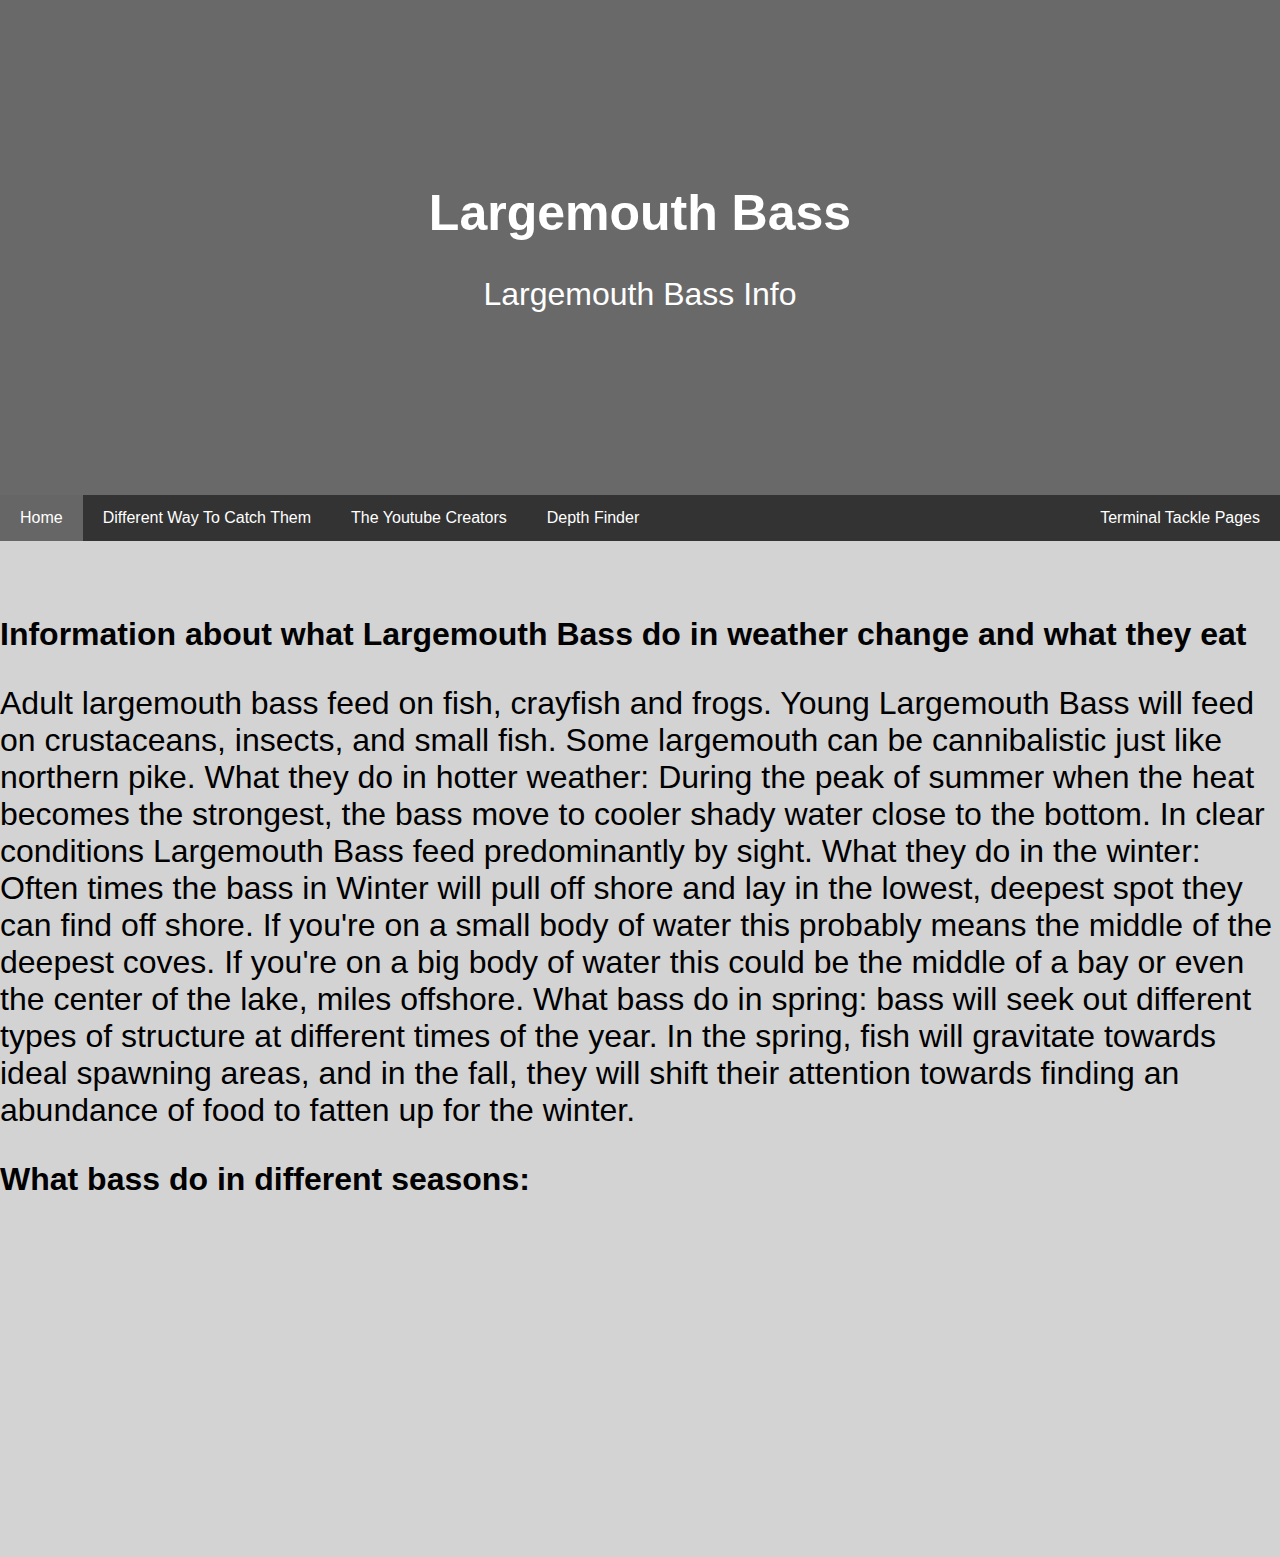
<file: index.htm>
<!DOCTYPE html>
<html lang="en">
<head>
  <title>Largemouth Bass</title>
  <link rel="stylesheet" href="./style/style.css">
  <meta charset="utf-8">
  <meta name="viewport" content="width=device-width, initial-scale=1">
</head>
<body>

<div class="hero-image">
  <div class="hero-text">
    <h1 style="font-size:50px">Largemouth Bass</h1>
    <p>Largemouth Bass Info</p>
  </div>
</div>
<div class="navbar">
  <a href="#" class="active">Home</a>
  <a href="page1.html">Different Way To Catch Them</a>
  <a href="page2.html">The Youtube Creators</a>
  <a href="https://webapp.navionics.com/#boating@6&key=og%7C%7DFnwvzL">Depth Finder</a>
  <a href="page3.html" class="right">Terminal Tackle Pages</a>
</div>

<br>
<br>
<br>
<h1>
 Information about what Largemouth Bass do in weather change and what they eat 
 </h1>

<p1 style="font-size:100%;"><p>Adult largemouth bass feed on ﬁsh, crayﬁsh and frogs. Young Largemouth Bass will feed on crustaceans, insects, and small ﬁsh. Some largemouth can be cannibalistic just like northern pike.

What they do in hotter weather: During the peak of summer when the heat becomes the strongest, the bass move to cooler shady water close to the bottom. In clear conditions Largemouth Bass feed predominantly by sight.

What they do in the winter: Often times the bass in Winter will pull off shore and lay in the lowest, deepest spot they can find off shore. If you're on a small body of water this probably means the middle of the deepest coves. If you're on a big body of water this could be the middle of a bay or even the center of the lake, miles offshore.

What bass do in spring: bass will seek out different types of structure at different times of the year. In the spring, fish will gravitate towards ideal spawning areas, and in the fall, they will shift their attention towards finding an abundance of food to fatten up for the winter.
</p></p1>




<h1>What bass do in different seasons:</h1>
<iframe width="560" height="315" src="https://www.youtube.com/embed/4e7lMMLpW2Q" title="YouTube video player" frameborder="0" allow="accelerometer; autoplay; clipboard-write; encrypted-media; gyroscope; picture-in-picture" allowfullscreen></iframe>


<br>
<br>





</body>
</html>
</file>
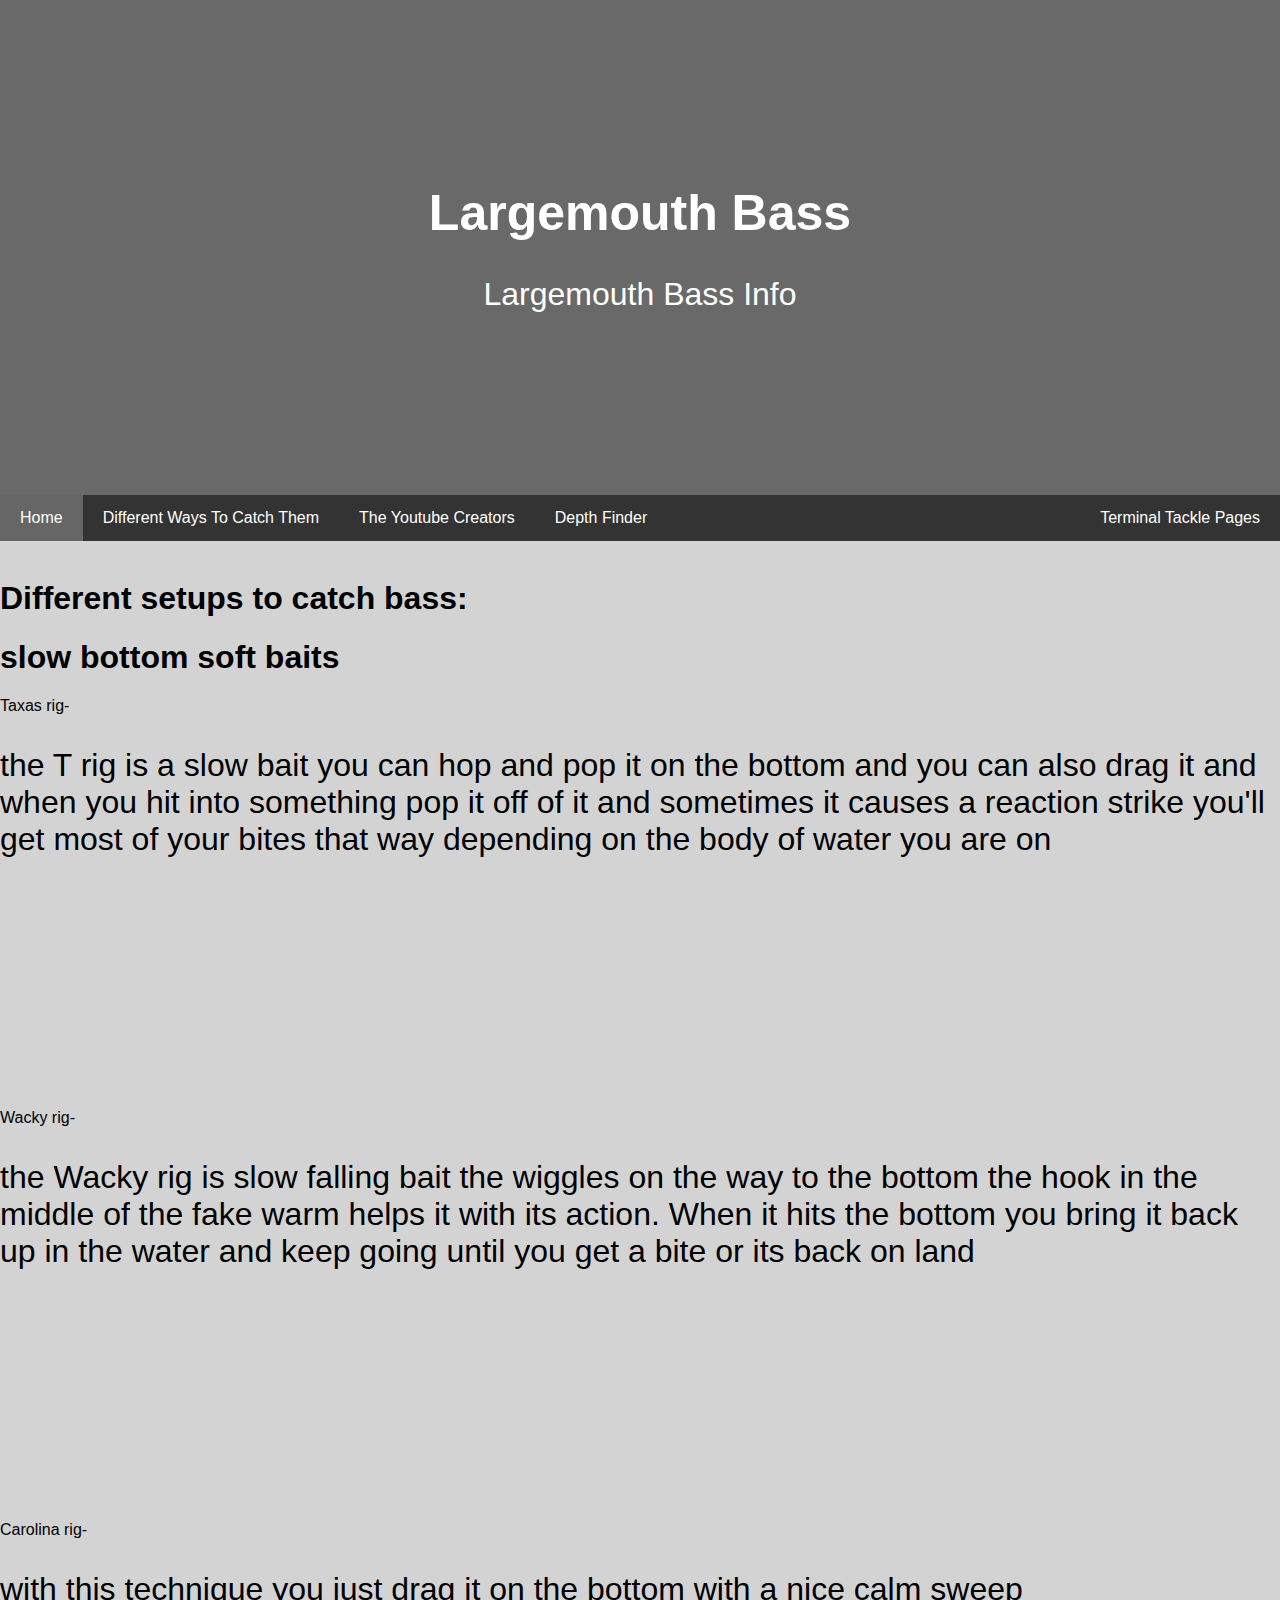
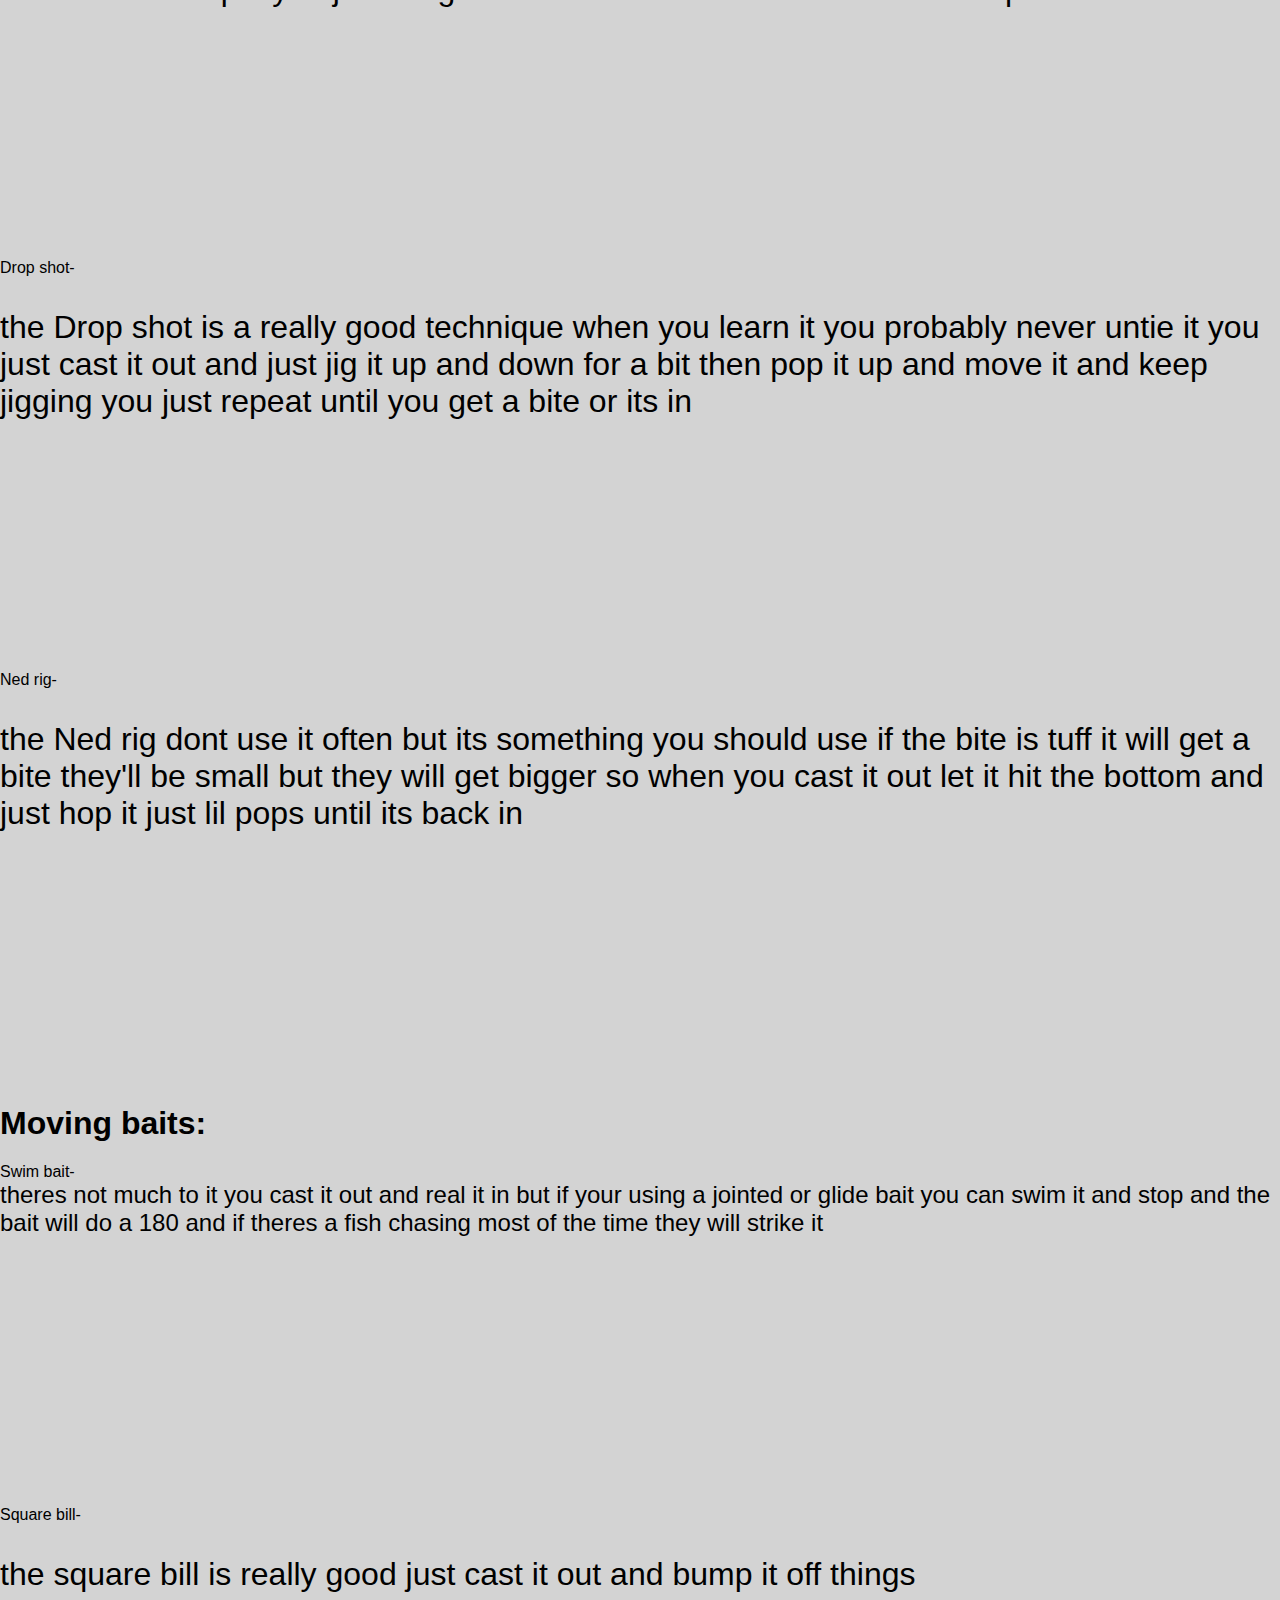
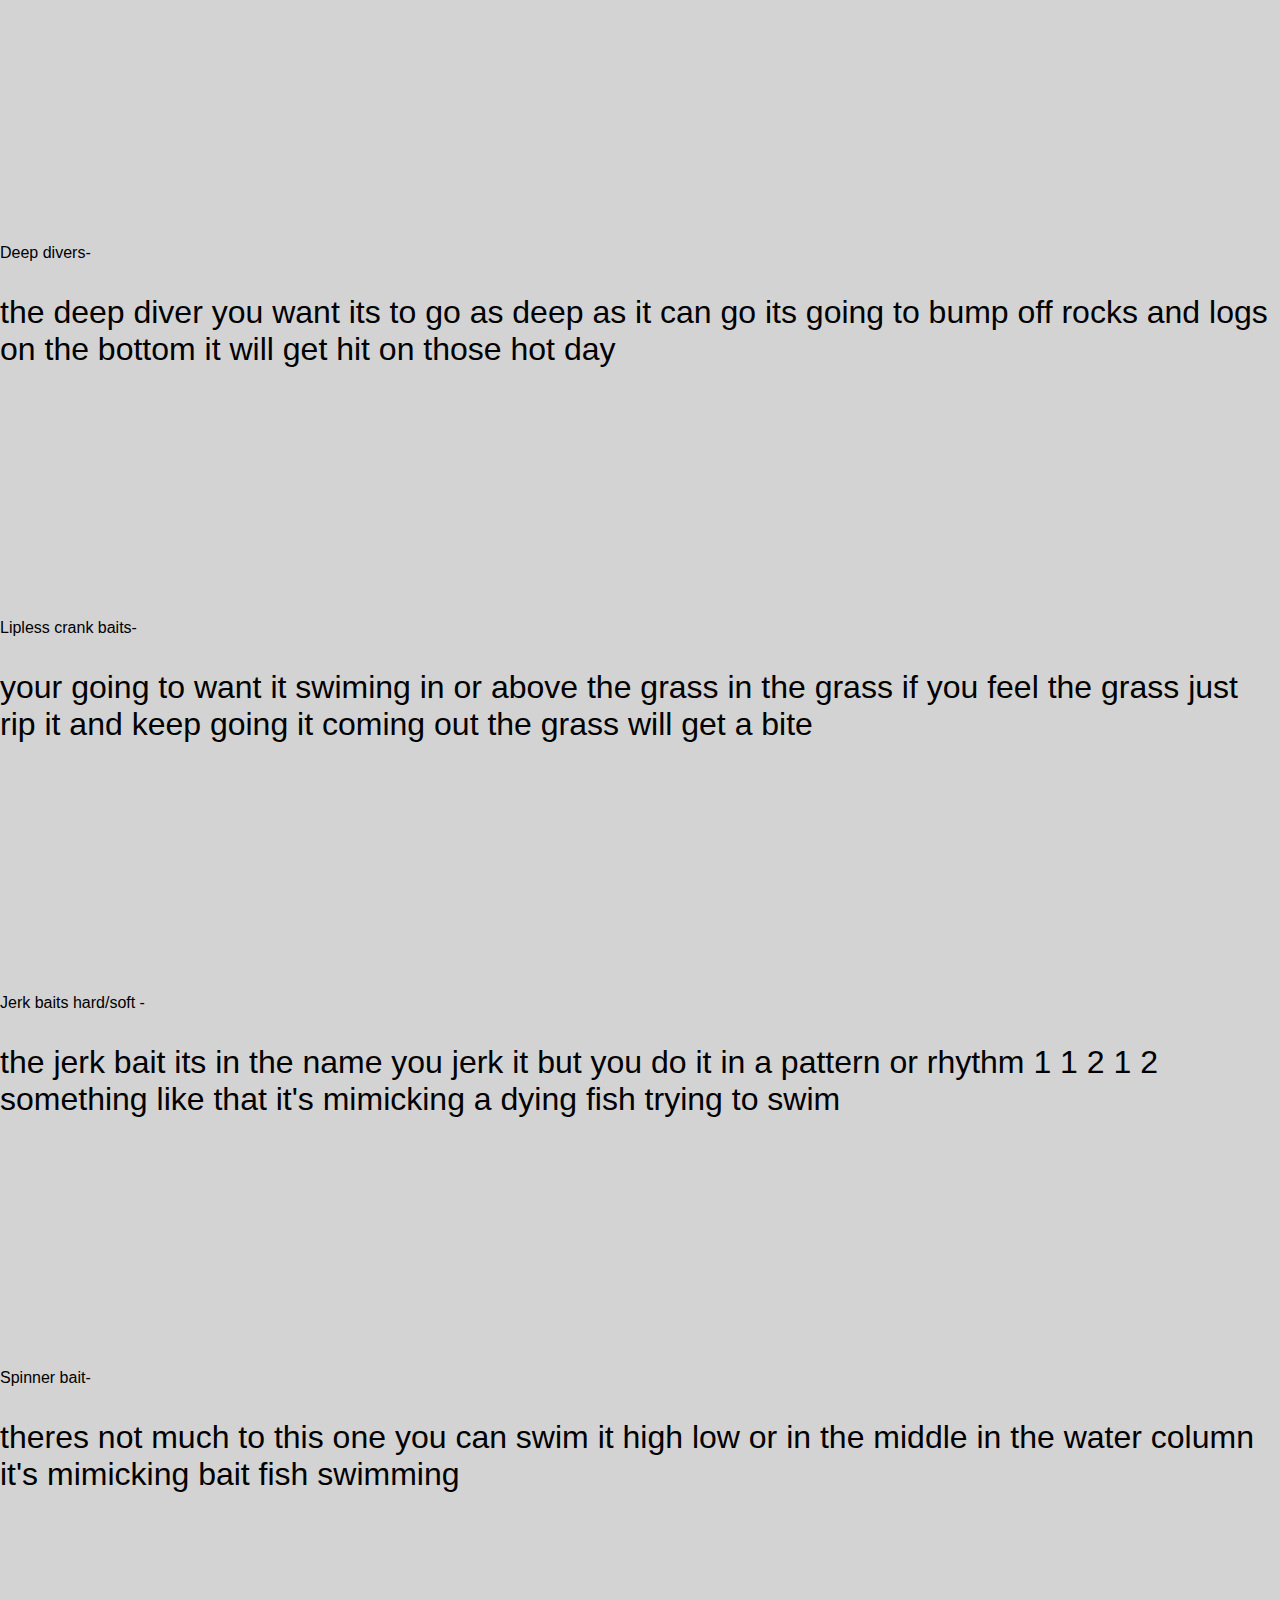
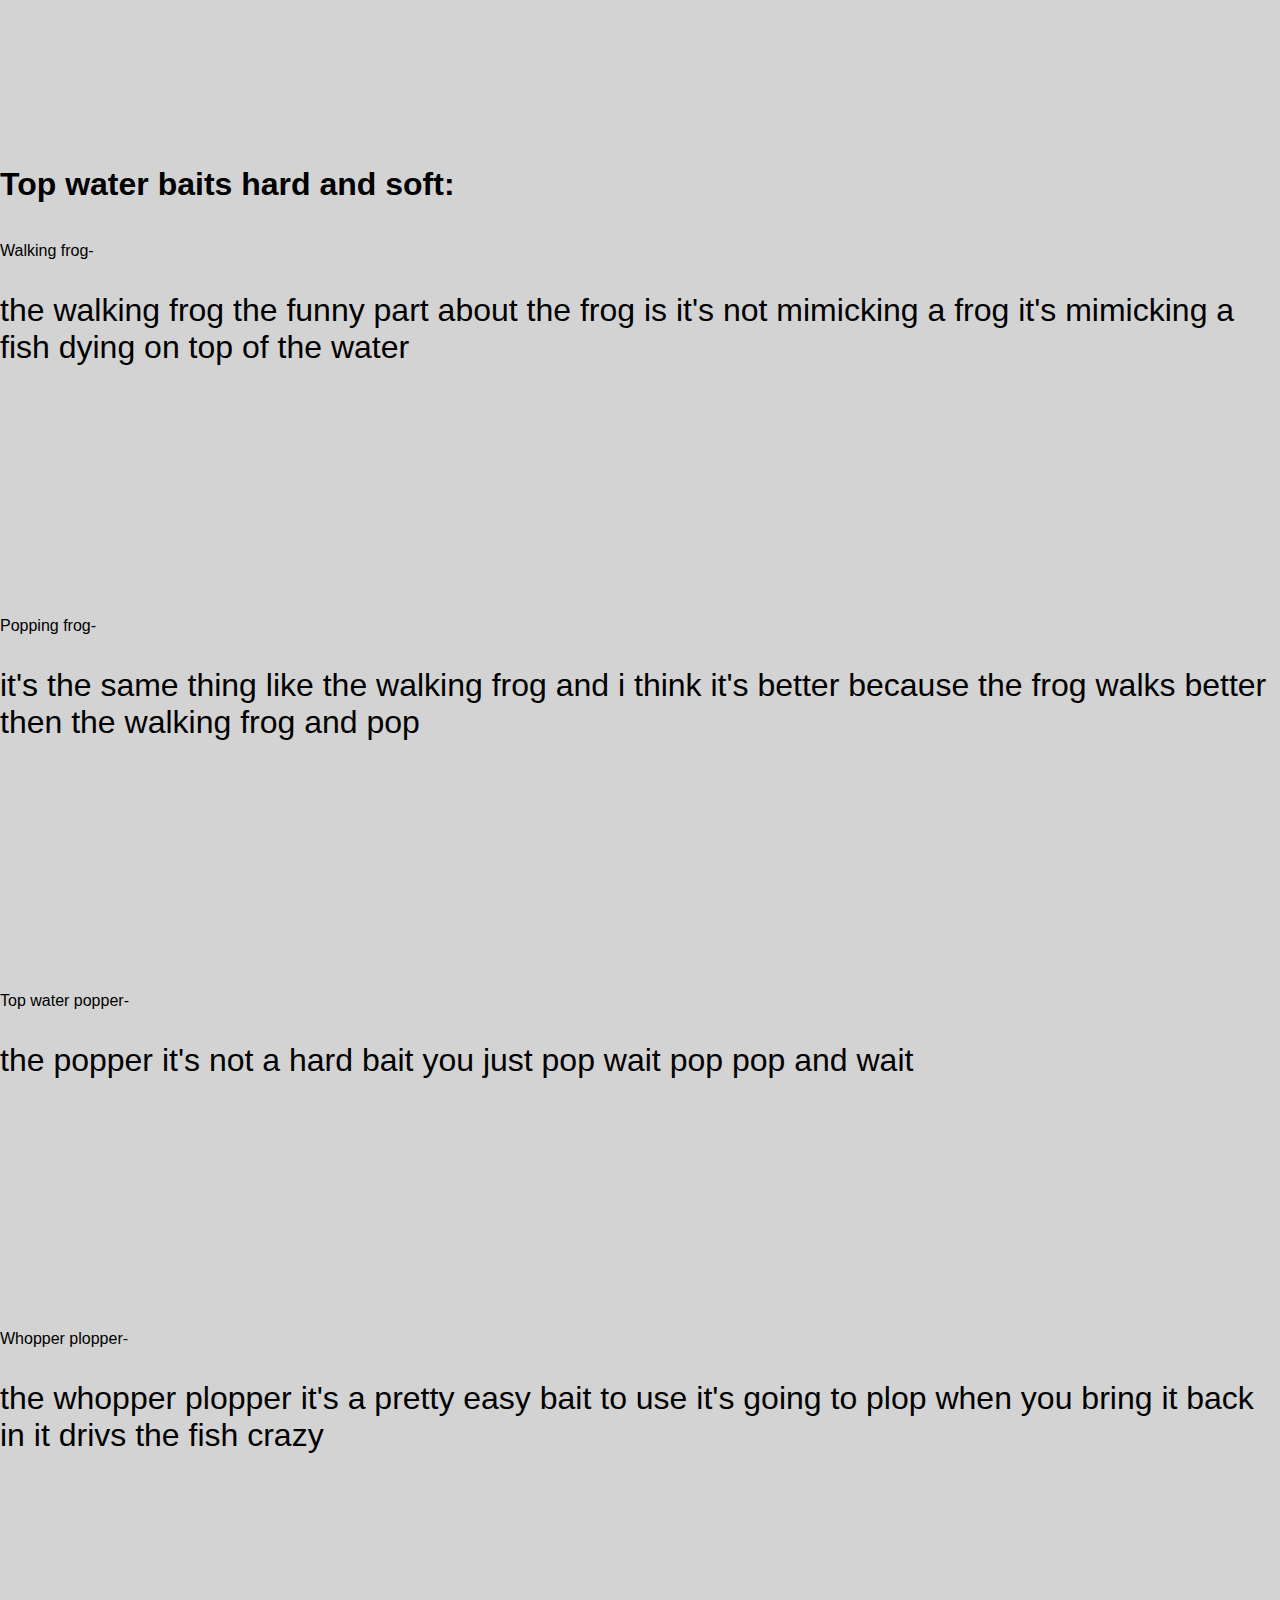
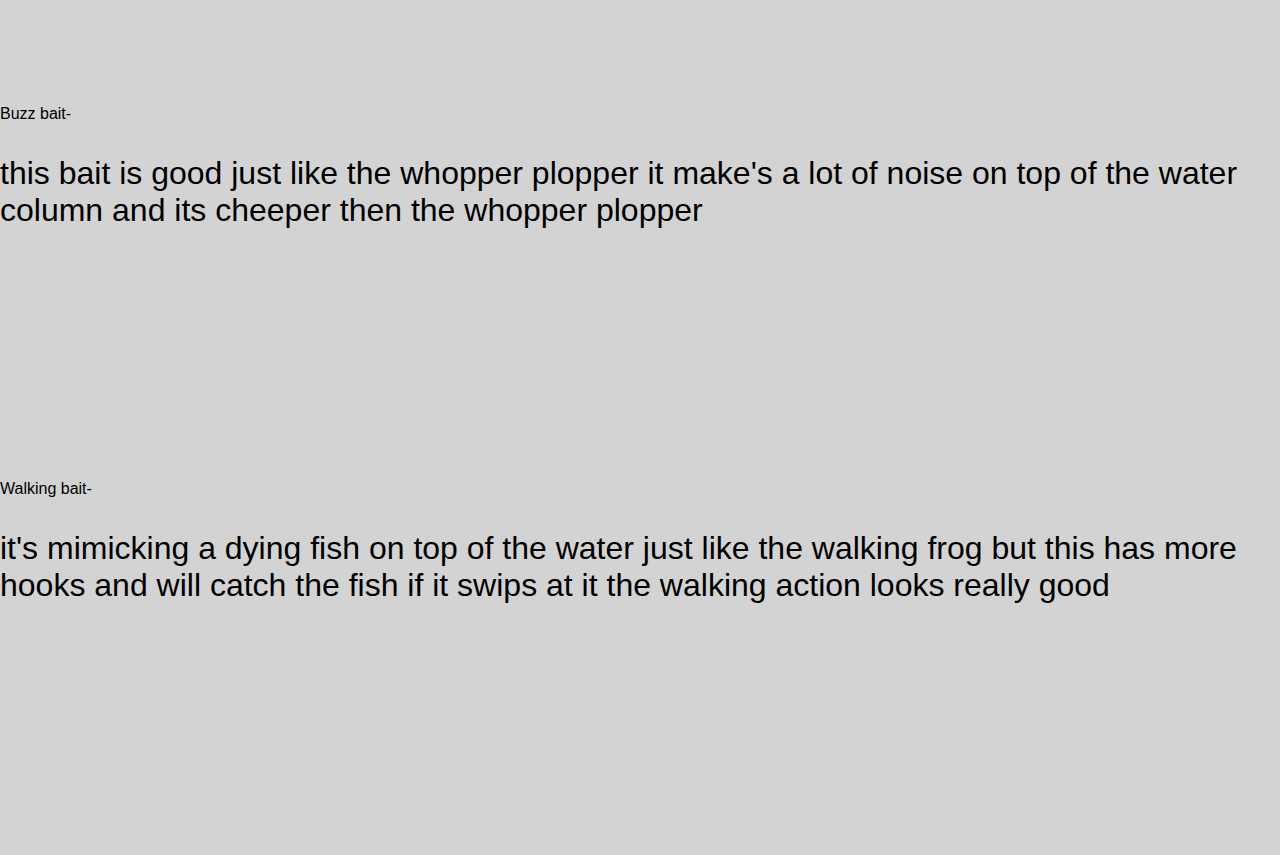
<file: page1.html>
<!DOCTYPE html>
<html lang="en">
<head>
  <title>Largemouth bass</title>
  <link rel="stylesheet" href="./style/style.css">
  <meta charset="utf-8">
  <meta name="viewport" content="width=device-width, initial-scale=1">
</head>
<body>

<div class="hero-image">
  <div class="hero-text">
    <h1 style="font-size:50px">Largemouth Bass</h1>
    <p>Largemouth Bass Info</p>
  </div>
</div>
<div class="navbar">
  <a href="index.htm" class="active">Home</a>
  <a href="#">Different Ways To Catch Them</a>
  <a href="page2.html">The Youtube Creators</a>
  <a href="https://webapp.navionics.com/#boating@6&key=og%7C%7DFnwvzL">Depth Finder</a>
  <a href="page3.html" class="right">Terminal Tackle Pages</a>
</div>
</body>
</html>
<br>
<h1>Different setups to catch bass:</h1>
 <h1>slow bottom soft baits</h1>




<li>Taxas rig-</li>
<p1 style="font-size:100%;"><p>the T rig is a slow bait you can hop and pop it on the bottom and you can also drag it and when you hit into something pop it off of it and sometimes it causes a reaction strike you'll get most of your bites that way depending on the body of water you are on</p></p1>
<iframe width="360" height="215" src="https://www.youtube.com/embed/LVavNeBiO3g" title="YouTube video player" frameborder="0" allow="accelerometer; autoplay; clipboard-write; encrypted-media; gyroscope; picture-in-picture" allowfullscreen></iframe>
<br>
<li>Wacky rig-</li>
<p1 style="font-size:100%;"><p>the Wacky rig is slow falling bait the wiggles on the way to the bottom the hook in the middle of the fake warm helps it with its action. When it hits the bottom you bring it back up in the water and keep going until you get a bite or its back on land</p></p1>
<iframe width="360" height="215" src="https://www.youtube.com/embed/KYnUhmOOz3Q" title="YouTube video player" frameborder="0" allow="accelerometer; autoplay; clipboard-write; encrypted-media; gyroscope; picture-in-picture" allowfullscreen></iframe>
<br>
<li>Carolina rig-</li>
<p1 style="font-size:100%;"><p>with this technique you just drag it on the bottom with a nice calm sweep</p></p1>
<iframe width="360" height="215" src="https://www.youtube.com/embed/LSUcMtyJN44" title="YouTube video player" frameborder="0" allow="accelerometer; autoplay; clipboard-write; encrypted-media; gyroscope; picture-in-picture" allowfullscreen></iframe>
<br>
<li>Drop shot-</li>
<p1 style="font-size:100%;"><p>the Drop shot is a really good technique when you learn it you probably never untie it you just cast it out and just jig it up and down for a bit then pop it up and move it and keep jigging you just repeat until you get a bite or its in</p></p1>
<iframe width="360" height="215" src="https://www.youtube.com/embed/1Ev_J3gEOk0" title="YouTube video player" frameborder="0" allow="accelerometer; autoplay; clipboard-write; encrypted-media; gyroscope; picture-in-picture" allowfullscreen></iframe>
<br>
<li>Ned rig-</li>
<p1 style="font-size:100%;"><p>the Ned rig dont use it often but its something you should use if the bite is tuff it will get a bite they'll be small but they will get bigger so when you cast it out let it hit the bottom and just hop it just lil pops until its back in</p></p1>
<iframe width="360" height="215" src="https://www.youtube.com/embed/RPp9oJ9IhBQ" title="YouTube video player" frameborder="0" allow="accelerometer; autoplay; clipboard-write; encrypted-media; gyroscope; picture-in-picture" allowfullscreen></iframe>
<h1>Moving baits:</h1>

<li>Swim bait-</li>
<p1 style="font-size:150%;">theres not much to it you cast it out and real it in but if your using a jointed or glide bait you can swim it and stop and the bait will do a 180 and if theres a fish chasing most of the time they will strike it</P></p1>
<iframe width="360" height="215" src="https://www.youtube.com/embed/qGaDHsE7Lkc" title="YouTube video player" frameborder="0" allow="accelerometer; autoplay; clipboard-write; encrypted-media; gyroscope; picture-in-picture" allowfullscreen></iframe>
<br>
<li>Square bill-</li>

<p1 style="font-size:100%;"><p>the square bill is really good just cast it out and bump it off things</P></p1>
<iframe width="360" height="215" src="https://www.youtube.com/embed/HFlaHg7QGWQ" title="YouTube video player" frameborder="0" allow="accelerometer; autoplay; clipboard-write; encrypted-media; gyroscope; picture-in-picture" allowfullscreen></iframe>
<br>
<li>Deep divers-</li>
<p1 style="font-size:100%;"><p> the deep diver you want its to go as deep as it can go its going to bump off rocks and logs on the bottom it will get hit on those hot day</P></p1>
<iframe width="360" height="215" src="https://www.youtube.com/embed/A9OGCSHdjuA" title="YouTube video player" frameborder="0" allow="accelerometer; autoplay; clipboard-write; encrypted-media; gyroscope; picture-in-picture" allowfullscreen></iframe>
<br>
<li>Lipless crank baits-</li>
<p1 style="font-size:100%;"><p>your going to want it swiming in or above the grass in the grass if you feel the grass just rip it and keep going it coming out the grass will get a bite</P></p1>
<iframe width="360" height="215" src="https://www.youtube.com/embed/wpHLQefzjYA" title="YouTube video player" frameborder="0" allow="accelerometer; autoplay; clipboard-write; encrypted-media; gyroscope; picture-in-picture" allowfullscreen></iframe>
<br>
<li>Jerk baits hard/soft -</li>
<p1 style="font-size:100%;"><p>the jerk bait its in the name you jerk it but you do it in a pattern or rhythm 1 1 2 1 2 something like that it's mimicking a dying fish trying to swim</p></p1>
<iframe width="360" height="215" src="https://www.youtube.com/embed/cGYMzAALBoI" title="YouTube video player" frameborder="0" allow="accelerometer; autoplay; clipboard-write; encrypted-media; gyroscope; picture-in-picture" allowfullscreen></iframe>
<br>
<li>Spinner bait-</li>
<p1 style="font-size:100%;"><p> theres not much to this one you can swim it high low or in the middle in the water column it's mimicking bait fish swimming</p></p1>
<iframe width="360" height="215" src="https://www.youtube.com/embed/TgrQ8VbGO90" title="YouTube video player" frameborder="0" allow="accelerometer; autoplay; clipboard-write; encrypted-media; gyroscope; picture-in-picture" allowfullscreen></iframe>
<h1>Top water baits hard and soft: 
</h1>

<br>
<li>Walking frog-</li>
<p1 style="font-size:100%;"><p>the walking frog the funny part about the frog is it's not mimicking a frog it's mimicking a fish dying on top of the water</p></p1>
<iframe width="360" height="215" src="https://www.youtube.com/embed/v7kGzsvoyGs" title="YouTube video player" frameborder="0" allow="accelerometer; autoplay; clipboard-write; encrypted-media; gyroscope; picture-in-picture" allowfullscreen></iframe>
<br>
<li>Popping frog-</li>
<p1 style="font-size:100%;"><p>it's the same thing like the walking frog and i think it's better because the frog walks better then the walking frog and pop</p></p1>
<iframe width="360" height="215" src="https://www.youtube.com/embed/bKnD9akQfp4" title="YouTube video player" frameborder="0" allow="accelerometer; autoplay; clipboard-write; encrypted-media; gyroscope; picture-in-picture" allowfullscreen></iframe>
<br>
<li>Top water popper-</li>
<p1 style="font-size:100%;"><p>the popper it's not a hard bait you just pop wait pop pop and wait</p></p1>
<iframe width="360" height="215" src="https://www.youtube.com/embed/rYi-jXE8mwA" title="YouTube video player" frameborder="0" allow="accelerometer; autoplay; clipboard-write; encrypted-media; gyroscope; picture-in-picture" allowfullscreen></iframe>
<br>
<li>Whopper plopper-</li>
<p1 style="font-size:100%;"><p>the whopper plopper it's a pretty easy bait to use it's going to plop when you bring it back in it drivs the fish crazy</p></p1>
<iframe width="360" height="215" src="https://www.youtube.com/embed/_l-QO1XAdyw" title="YouTube video player" frameborder="0" allow="accelerometer; autoplay; clipboard-write; encrypted-media; gyroscope; picture-in-picture" allowfullscreen></iframe>
<br>
<li>Buzz bait-</li>
<p1 style="font-size:100%;"><p>this bait is good just like the whopper plopper it make's a lot of noise on top of the water column and its cheeper then the whopper plopper</p></p1>
<iframe width="360" height="215" src="https://www.youtube.com/embed/IxAT0YspwUo" title="YouTube video player" frameborder="0" allow="accelerometer; autoplay; clipboard-write; encrypted-media; gyroscope; picture-in-picture" allowfullscreen></iframe>
<br>
<li>Walking bait-</li>
<p1 style="font-size:100%;"><p>it's mimicking a dying fish on top of the water just like the walking frog but this has more hooks and will catch the fish if it swips at it the walking action looks really good</p></p1>
<iframe width="360" height="215" src="https://www.youtube.com/embed/N6D4Q8BDaCI" title="YouTube video player" frameborder="0" allow="accelerometer; autoplay; clipboard-write; encrypted-media; gyroscope; picture-in-picture" allowfullscreen></iframe>
<br>
</file>
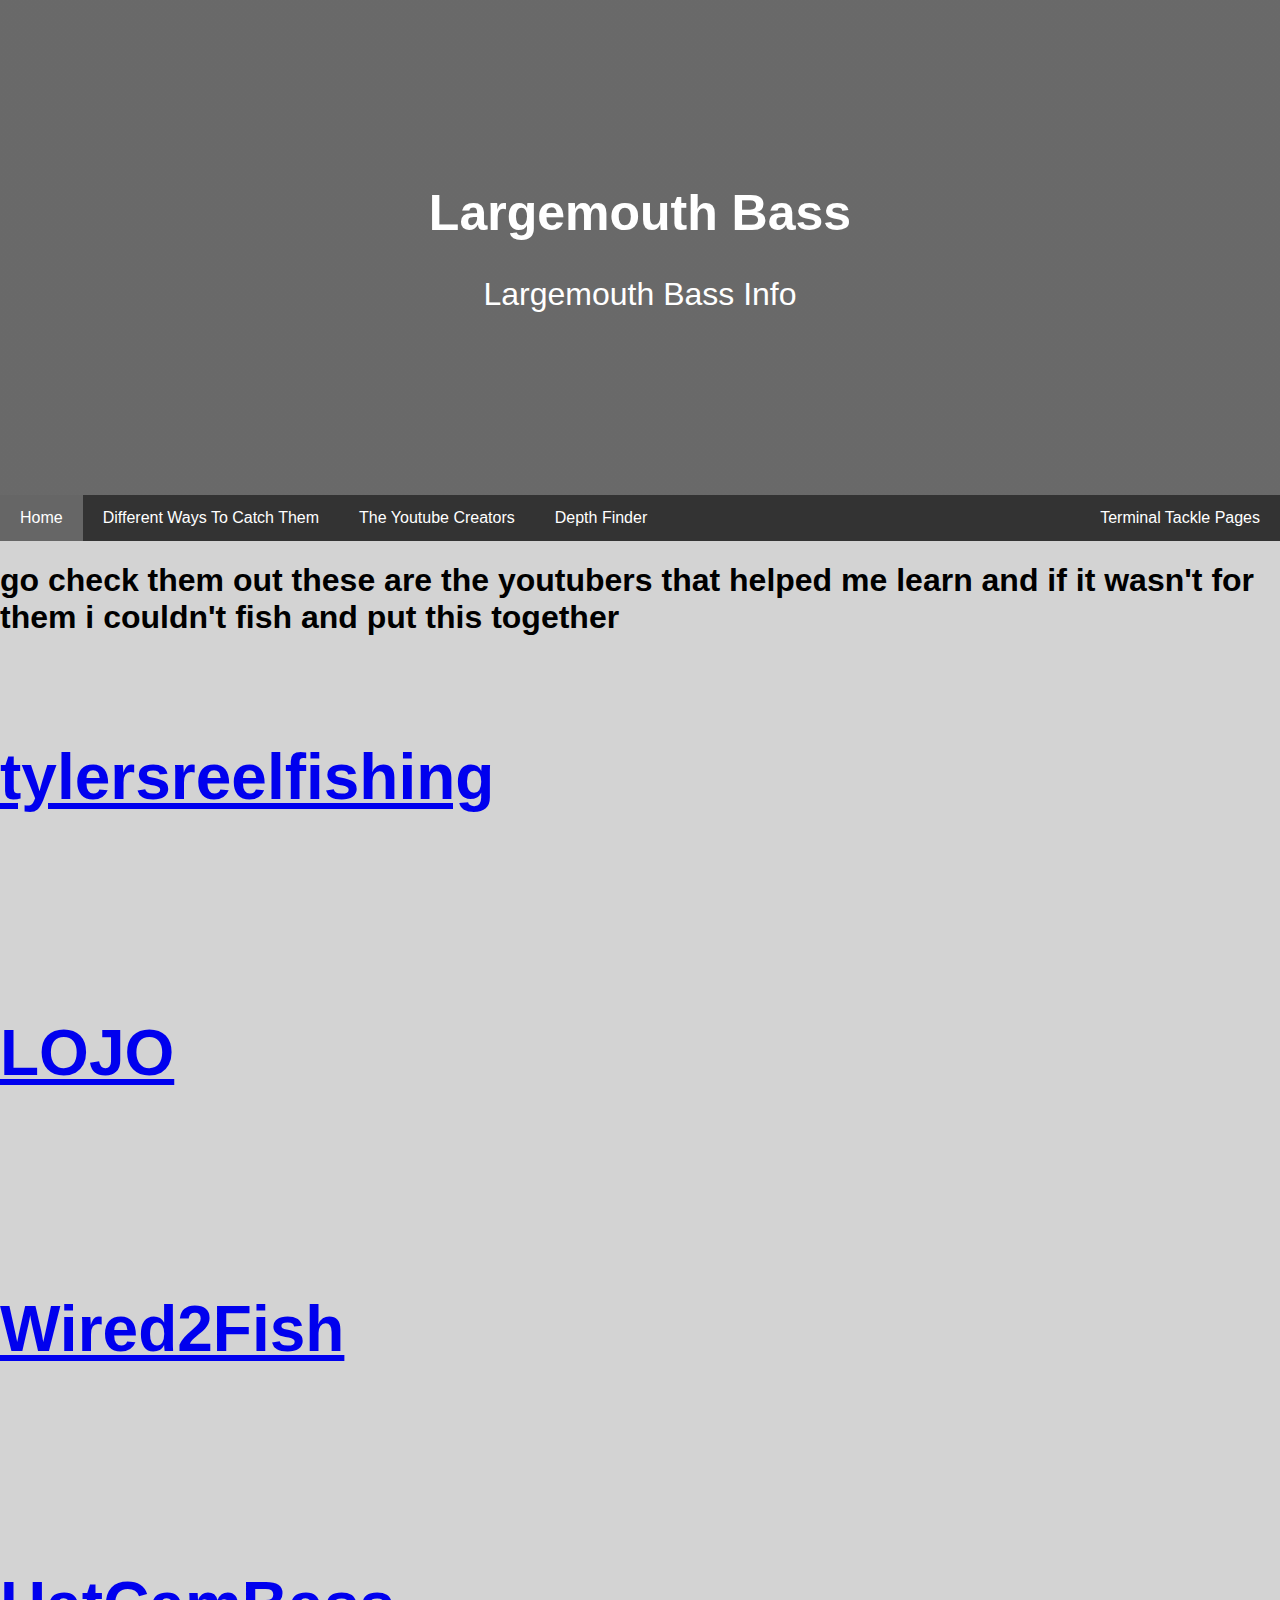
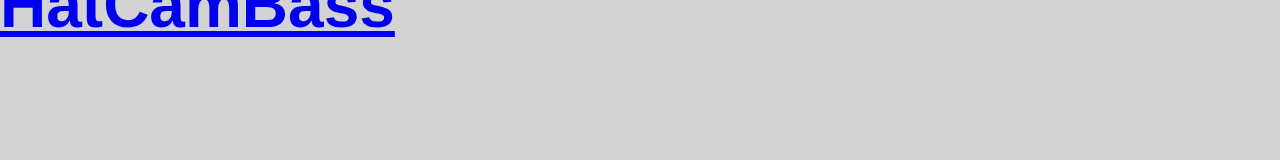
<file: page2.html>
<!DOCTYPE html>
<html lang="en">
<head>
  <title>Largemouth bass</title>
  <link rel="stylesheet" href="./style/style.css">
  <meta charset="utf-8">
  <meta name="viewport" content="width=device-width, initial-scale=1">
</head>
<body>

<div class="hero-image">
  <div class="hero-text">
    <h1 style="font-size:50px">Largemouth Bass</h1>
    <p>Largemouth Bass Info</p>
  </div>
</div>
<div class="navbar">
  <a href="index.htm" class="active">Home</a>
  <a href="page1.html">Different Ways To Catch Them</a>
  <a href="#">The Youtube Creators</a>
  <a href="https://webapp.navionics.com/#boating@6&key=og%7C%7DFnwvzL">Depth Finder</a>
  <a href="page3.html" class="right">Terminal Tackle Pages</a>
</div>
</body>
</html>
<h1>go check them out these are the youtubers
    that helped me learn and if it wasn't for
    them i couldn't fish and put this together</h1>
    <br>
<h1 id="myHeader"><p style="font-size:200%;"><a href="https://www.youtube.com/results?search_query=tylersreelfishing+">tylersreelfishing</a></p>
    <br>
    <br>
    <p style="font-size:200%;"><a href="https://www.youtube.com/c/lojofishing">LOJO</a></p>
    <br>
    <br>
    <p style="font-size:200%;"><a href="https://www.youtube.com/c/Wired2Fish">Wired2Fish</a>
    </p>
    <br>
    <br>
    <p style="font-size:200%;"><a href="https://www.youtube.com/c/HatCamBass">HatCamBass</a></p>
    </h1>
    <br>
    <br>
    <br>
</file>
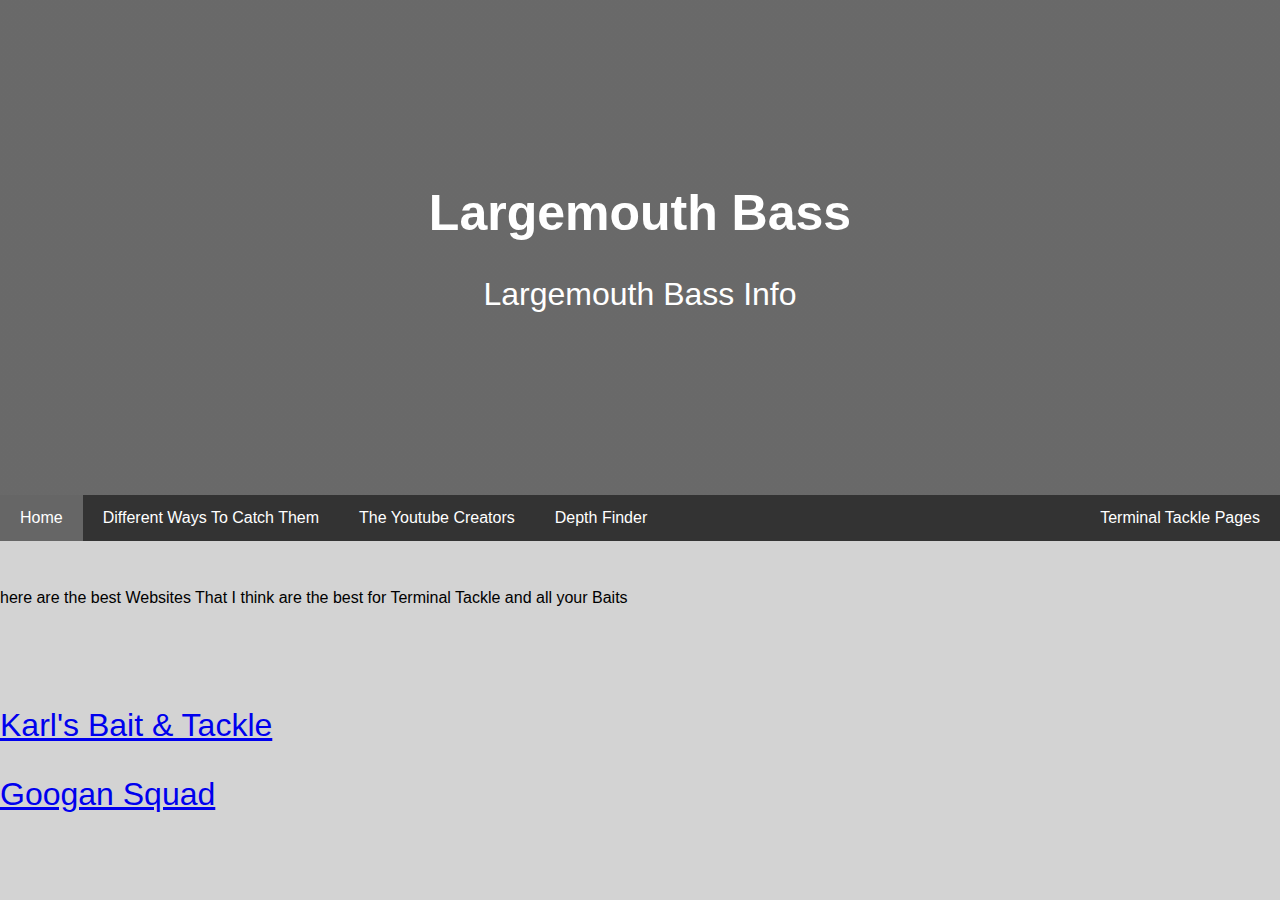
<file: page3.html>
<!DOCTYPE html>
<html lang="en">
<head>
  <title>Largemouth bass</title>
  <link rel="stylesheet" href="./style/style.css">
  <meta charset="utf-8">
  <meta name="viewport" content="width=device-width, initial-scale=1">
</head>
<body>

<div class="hero-image">
  <div class="hero-text">
    <h1 style="font-size:50px">Largemouth Bass</h1>
    <p>Largemouth Bass Info</p>
  </div>
</div>
<div class="navbar">
  <a href="index.htm" class="active">Home</a>
  <a href="page1.html">Different Ways To Catch Them</a>
  <a href="page2.html">The Youtube Creators</a>
  <a href="https://webapp.navionics.com/#boating@6&key=og%7C%7DFnwvzL">Depth Finder</a>
  <a href="#" class="right">Terminal Tackle Pages</a>
</div>
</body>
</html>
<p style="font-size:300%;"><li>here are the best Websites That I think are the best for Terminal Tackle and all your Baits</li></p>
<br>
<br>
<p style="font-size:200%;"><a href="https://shopkarls.com/">Karl's Bait & Tackle</a>
    <p style="font-size:200%;"><a href="https://googansquad.com/">Googan Squad</a>
</file>
<file: style/style.css>
body, html {
  background-color: lightgray;
  height: 100%;
  margin: 0;
  font-family: Arial, Helvetica, sans-serif;
}
.hero-image {
  background-image: linear-gradient(rgba(0, 0, 0, 0.5), rgba(0, 0, 0, 0.5)), url("http://cdn.shopify.com/s/files/1/0955/1488/files/24429125249_ac34e227e5_b.jpg?v=1522707930");
  height: 55%;
  background-position: center;
  background-repeat: no-repeat;
  background-size: cover;
  position: relative;
}

.hero-text {
  text-align: center;
  position: absolute;
  top: 50%;
  left: 50%;
  transform: translate(-50%, -50%);
  color: white;
}

.hero-text button {
  border: none;
  outline: 0;
  display: inline-block;
  padding: 10px 25px;
  color: black;
  background-color: #ddd;
  text-align: center;
  cursor: pointer;
}

.hero-text button:hover {
  background-color: #555;
  color: white;
}
.fakeimg {
  height: 200px;
  background: #aaa;
}
p {
  font-size: 200%;
}
p1 {
  font-size: 140%;
}
/* Sticky navbar - toggles between relative and fixed, depending on the scroll position. It is positioned relative until a given offset position is met in the viewport - then it "sticks" in place (like position:fixed). The sticky value is not supported in IE or Edge 15 and earlier versions. However, for these versions the navbar will inherit default position */
.navbar {
  overflow: hidden;
  background-color: #333;
  position: sticky;
  position: -webkit-sticky;
  top: 0;
}

/* Style the navigation bar links */
.navbar a {
  float: left;
  display: block;
  color: white;
  text-align: center;
  padding: 14px 20px;
  text-decoration: none;
}


/* Right-aligned link */
.navbar a.right {
  float: right;
}

/* Change color on hover */
.navbar a:hover {
  background-color: #ddd;
  color: black;
}

/* Active/current link */
.navbar a.active {
  background-color: #666;
  color: white;
}
</file>
